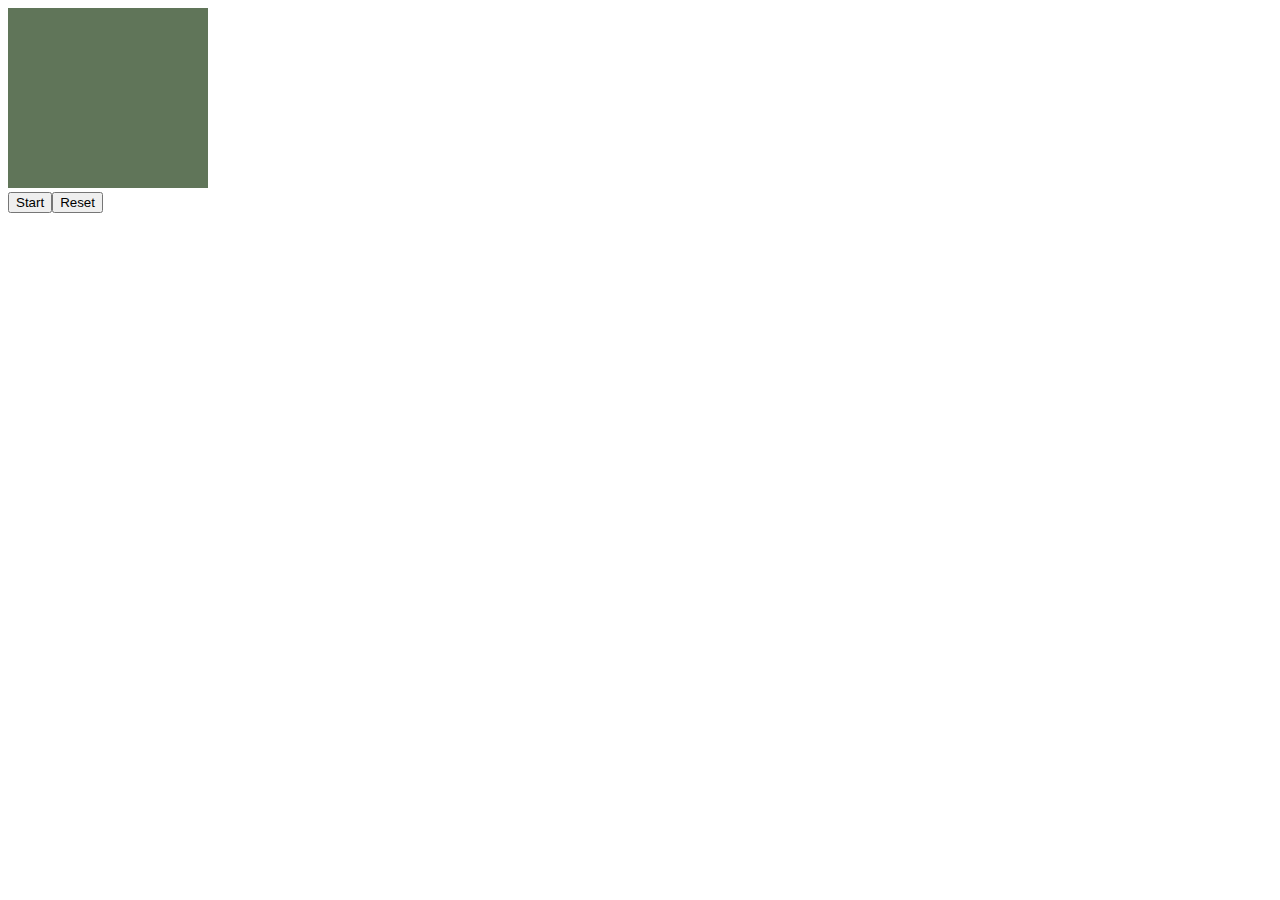
<file: game.html>
<!DOCTYPE html>
<html>

<head>
  <title>Test EaselJS</title>

  <script type="text/javascript" src="http://code.createjs.com/easeljs-0.5.0.min.js"></script>
  <script type="text/javascript" src="js/ContentManager.js"></script>
  <script type="text/javascript" src="js/Monster.js"></script>
  <script type="text/javascript" src="js/Player.js"></script>
  <script type="text/javascript" src="js/GameTut.js"></script>
</head>

<body>

  <div class="description"></div>

  <div class="canvasHolder">
    <canvas id="testCanvas" width="200" height="180" style="background-color:#607559">
      Your browser doesn't support canvas. Please download something better.
    </canvas>
  </div>

  <button id="Start" onclick=init();>Start</button><button id="Reset" onclick=reset();>Reset</button>


</body>
</html>
</file>
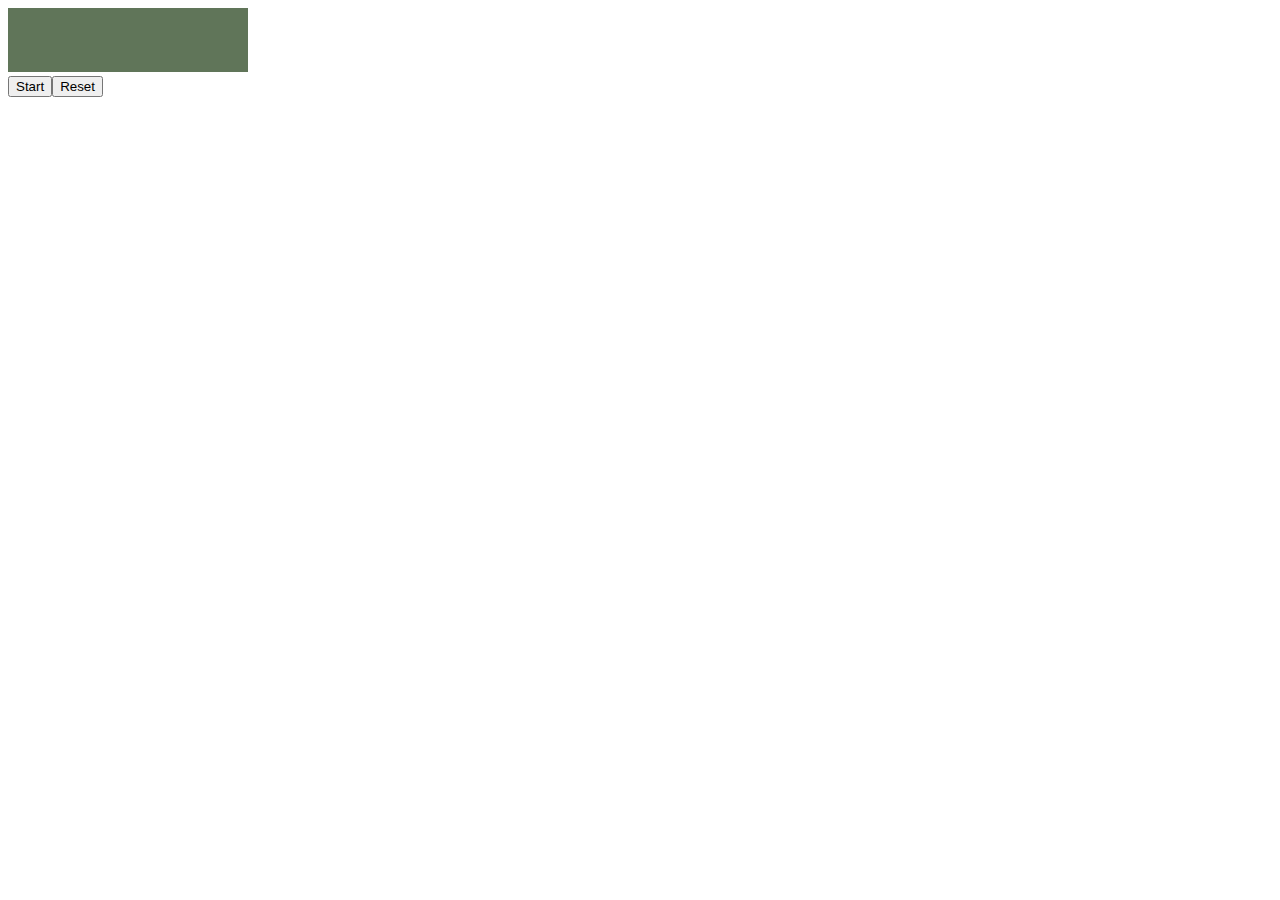
<file: spritetut.html>
<!DOCTYPE html>
<html>

<head>
  <title>Test EaselJS</title>

  <script src="http://code.createjs.com/easeljs-0.5.0.min.js"></script>
  <script src="js/SpriteTut.js"></script>
</head>

<body>
  <div class="description"></div>

  <div class="canvasHolder">
    <canvas id="testCanvas" width="240" height="64" style="background-color:#607559">
      Your browser doesn't support canvas. Please download something better.
    </canvas>
  </div>

  <button id="Start" onclick=init();>Start</button><button id="Reset" onclick=reset();>Reset</button>

</body>
</html>
</file>
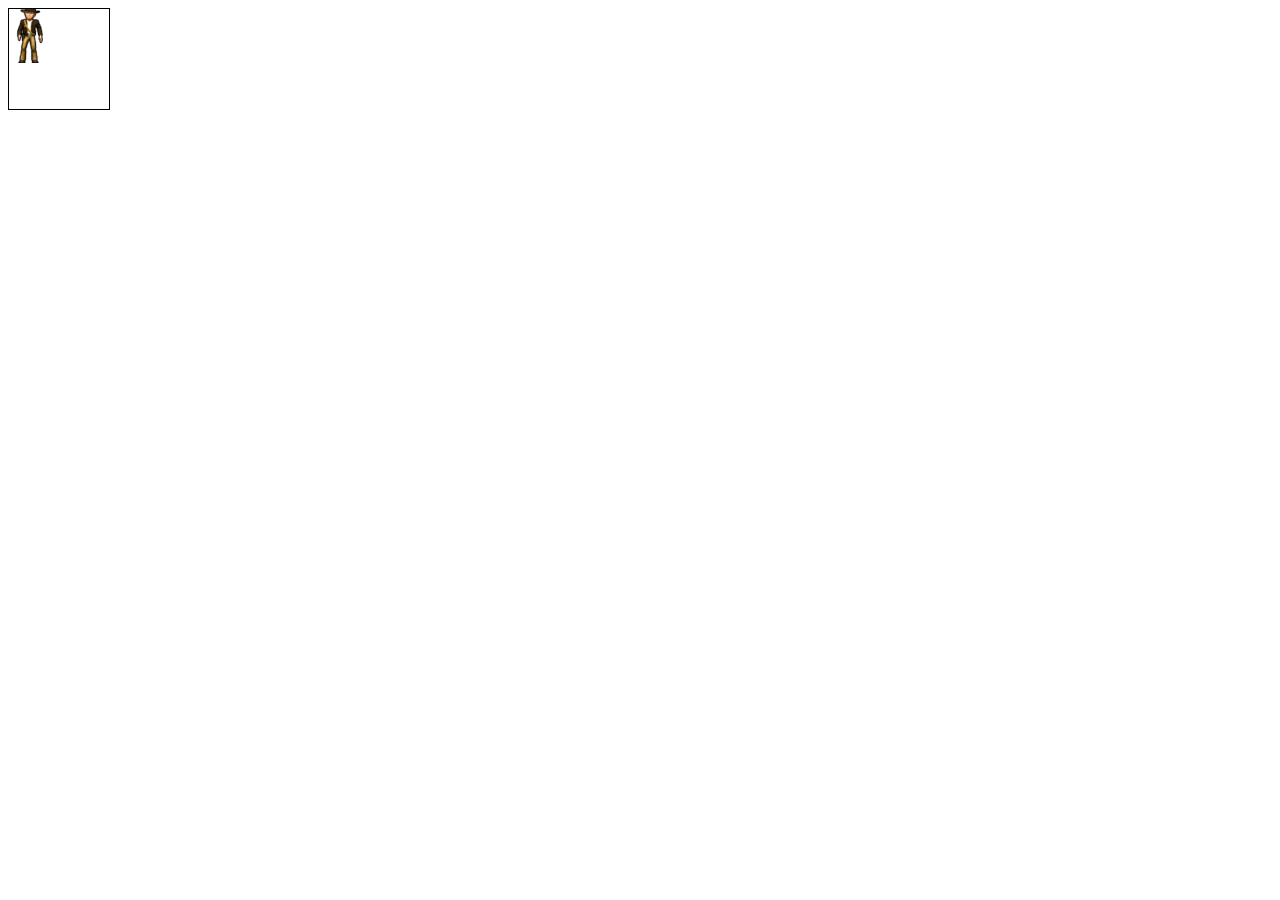
<file: test.html>
<!DOCTYPE html>
<html>
  <head></head>
  <body>
    <canvas id="myCanvas" width="100" height="100" style="border:1px solid;"></canvas>
    <script type="text/javascript">
      // context.drawImage(img,sx,sy,swidth,sheight, x,y,width,height);
      // ctx.drawImage(img,90,130,50,60,10,10,50,60);
      var c = document.getElementById("myCanvas");
      var ctx = c.getContext("2d");
      var im = new Image();
      im.src = "img/sprite-composite.png";
      im.onload = function() {
      ctx.drawImage(im, 0, 0, 64, 64, -10, -10, 64, 64);
      }
    </script>
  </body>
</html>
</file>
